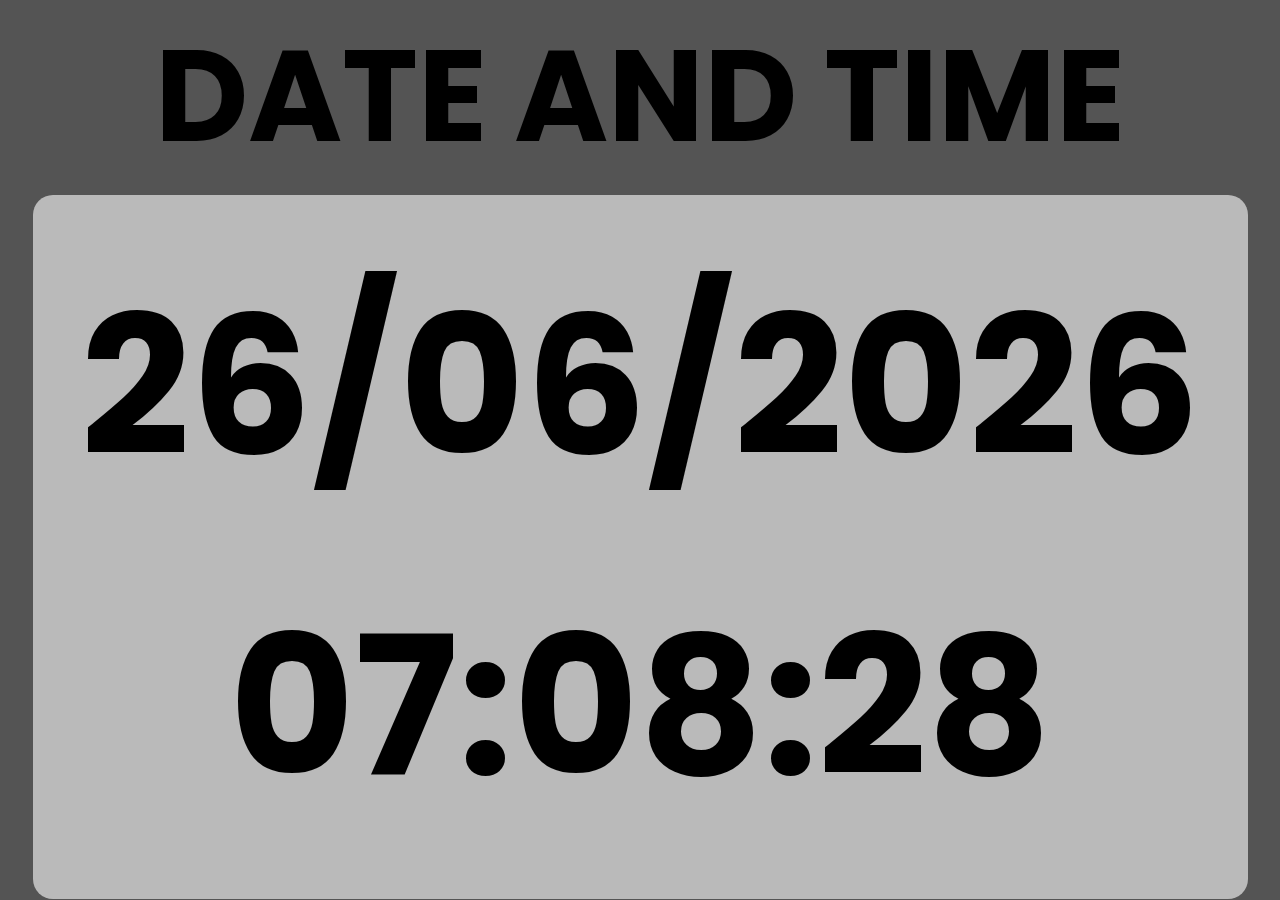
<file: DigitalClock/index.html>
<!DOCTYPE html>
<html lang="en">
<head>
    <meta charset="UTF-8">
    <meta name="viewport" content="width=device-width, initial-scale=1.0">
    <title>Digital Clock</title>
    <link rel="stylesheet" href="style.css">
</head>
<body>
    <header>
        <h1>DATE AND TIME</h1>
    </header>
    <div class="date-time">
        <div class="date">
            <h1 id="day"></h1>
            <h1>/</h1>
            <h1 id="month"></h1>
            <h1>/</h1>
            <h1 id="year"></h1>
        </div>
        <div class="clock">
            <h1 id="hour"></h1>
            <h1>:</h1>
            <h1 id="minutes"></h1>
            <h1>:</h1>
            <h1 id="seconds"></h1>
        </div>
    </div>
    <script src="script.js"></script>
</body>
</html>
</file>
<file: DigitalClock/style.css>
@import url('https://fonts.googleapis.com/css2?family=Poppins:wght@400;700;900&display=swap');

*{
    margin: 0;
    padding: 0;
    box-sizing: border-box;
}

body{
    height: 100vh;
    display: grid;
    place-items: center;
    font-family: 'Poppins', sans-serif;
    background-color: #545454;
}
header{
    font-size: 4rem;
}
.date-time{
    display: flex;
    flex-direction: column;
    justify-content: space-between;
    align-items: center;
    position: relative;
    background-color: #bababa;
    padding: 32px;
    border-radius: 20px;
    font-size: 6rem;
}

.date, .clock{
    padding: 16px;
    justify-content: center;
    align-items: center;
    text-align: center;
    display: flex;
}
</file>
